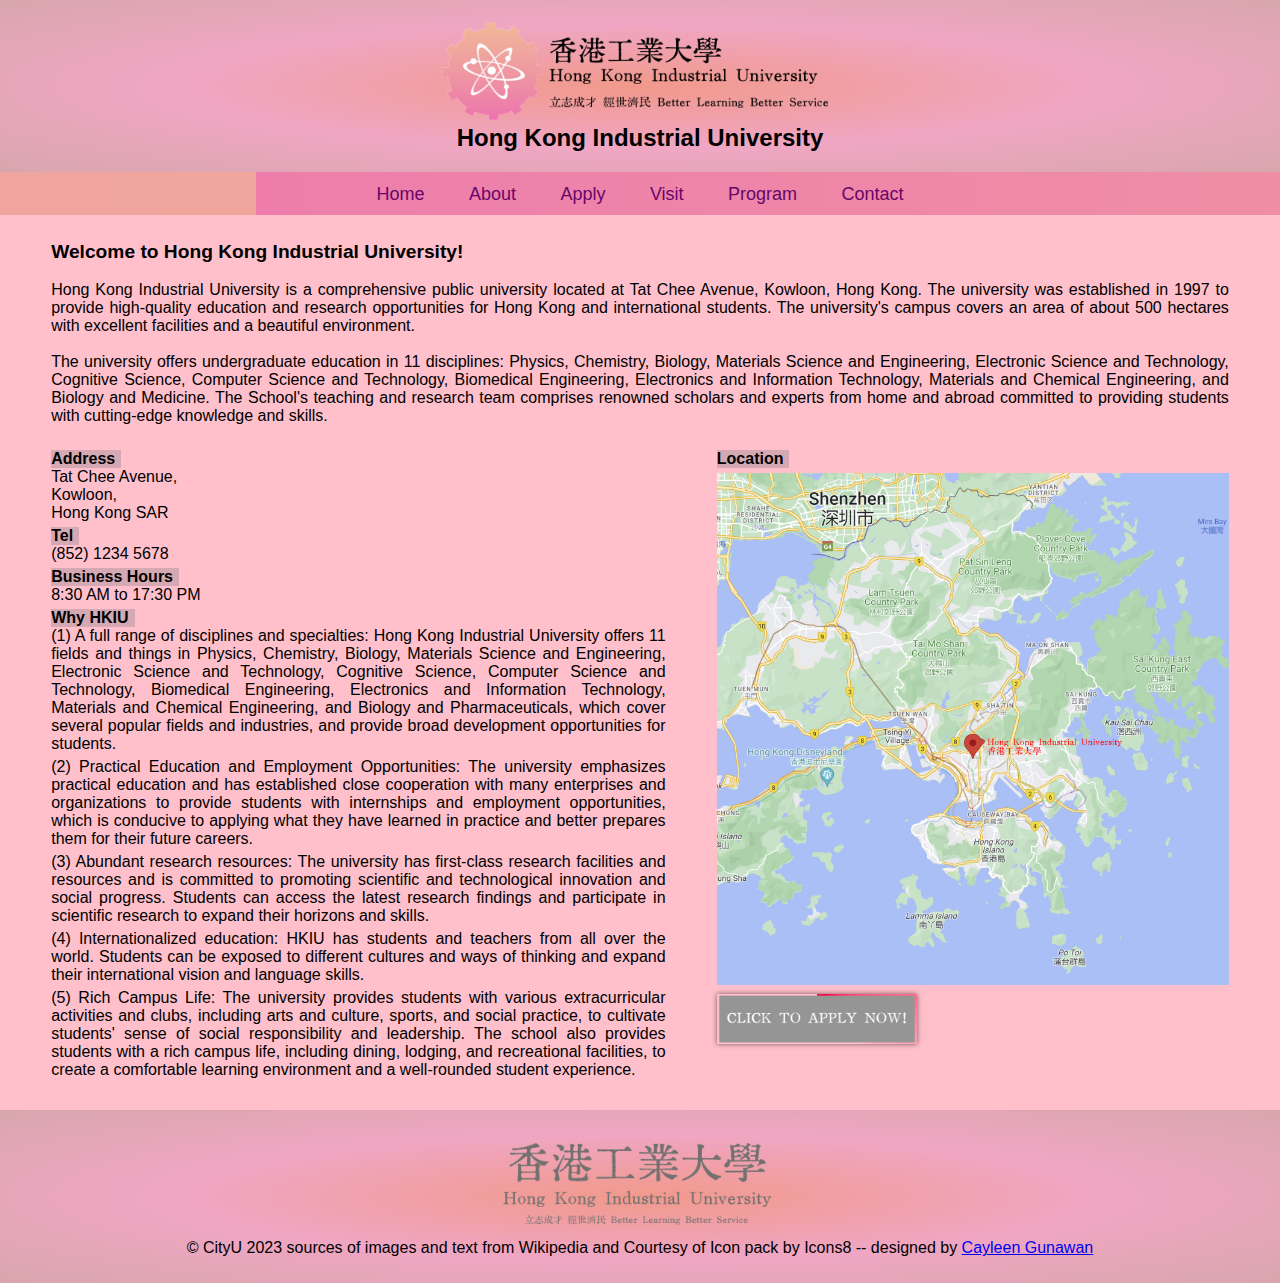
<file: index.html>
<!DOCTYPE html>
<html lang="en">
<head>
    <meta charset="UTF-8">
    <meta name="viewport" content="width=device-width, initial-scale=1.0">
    <meta name="author" content="Cayleen Gunawan">
    <meta name="description" content="Assignment 1 Cayleen">
    <meta name="keyword" content="HKIU, University">
    <title>Home</title>
    <link rel="stylesheet" href="CSS/basic.css">
    <link rel="stylesheet" href="CSS/index.css">
    <link rel="icon" href="image/logo2.png">

</head>
<body>
    <header>
        
        <a href="../index.html"><img src="image/logo.png" alt="HKIU logo"></a>
        <h2>Hong Kong Industrial University</h2>
        
    </header>

    <nav>
        <ul class="navbar">
            <li class="navli"><a class="odd" href="index.html">Home</a></li>
            <li class="navli"><a class ="even" href="html/about.html">About</a></li>
            <li class="navli"><a class="odd" href="html/apply.html">Apply</a></li>
            <li class="navli"><a class ="even" href="html/visit.html">Visit</a></li>
            <li class="navli"><a class="odd" href="html/program.html">Program</a></li>
            <li class="navli"><a class ="even" href="html/contact.html">Contact</a></li>
        </ul>
    </nav>


    <div class="hkiu">
        <p>Welcome to Hong Kong Industrial University!<p>
        <br> 
        <p>Hong Kong Industrial University is a comprehensive public university located at Tat Chee Avenue, Kowloon, Hong Kong. The university was established in 1997 to provide high-quality education and research opportunities for Hong Kong and international students. The university's campus covers an area of about 500 hectares with excellent facilities and a beautiful environment.</p>
        <br>

        <p>The university offers undergraduate education in 11 disciplines: <span>Physics, Chemistry, Biology, Materials Science and Engineering, Electronic Science and Technology, Cognitive Science, Computer Science and Technology, Biomedical Engineering, Electronics and Information Technology, Materials and Chemical Engineering, and Biology and Medicine</span>. The School's teaching and research team comprises renowned scholars and experts from home and abroad committed to providing students with cutting-edge knowledge and skills.</p>
    </div>

    <div class="indexbody">
        <div class="info">
            <dl>
                <dt> Address </dt>
                <dd> Tat Chee Avenue, <br>
                    Kowloon,<br>
                    Hong Kong SAR </dd>

                <dt> Tel</dt>
                <dd> (852) 1234 5678</dd>

                <dt> Business Hours</dt>
                <dd> 8:30 AM to 17:30 PM</dd>

                <dt class="why"> Why HKIU</dt>
                <dd>(1) A full range of disciplines and specialties: Hong Kong Industrial University offers 11 fields and things in Physics, Chemistry, Biology, Materials Science and Engineering, Electronic Science and Technology, Cognitive Science, Computer Science and Technology, Biomedical Engineering, Electronics and Information Technology, Materials and Chemical Engineering, and Biology and Pharmaceuticals, which cover several popular fields and industries, and provide broad development opportunities for students.</dd>
                <dd>(2) Practical Education and Employment Opportunities: The university emphasizes practical education and has established close cooperation with many enterprises and organizations to provide students with internships and employment opportunities, which is conducive to applying what they have learned in practice and better prepares them for their future careers.</dd>
                <dd>(3) Abundant research resources: The university has first-class research facilities and resources and is committed to promoting scientific and technological innovation and social progress. Students can access the latest research findings and participate in scientific research to expand their horizons and skills.</dd>
                <dd>(4) Internationalized education: HKIU has students and teachers from all over the world. Students can be exposed to different cultures and ways of thinking and expand their international vision and language skills.</dd>
                <dd>(5) Rich Campus Life: The university provides students with various extracurricular activities and clubs, including arts and culture, sports, and social practice, to cultivate students' sense of social responsibility and leadership. The school also provides students with a rich campus life, including dining, lodging, and recreational facilities, to create a comfortable learning environment and a well-rounded student experience.
                </dd>
            </dl>
        </div>
        
        
        <div class="mapapply">
            <dl>
            <dt class="dtloc"> Location</dt>
            
            <dd><img class="locs" src="image/location.jpg" alt="location map"></dd>
            
            
                <dd><a href="html/apply.html"> <div class="applybutton"><img class="applyimg" src="image/button.png" alt="apply button" width="200" height="50"></div></a></dd>
            
            </dl>
        </div>

    </div>
        
        
        
        
        
    

    
    <div class="footer">
        <footer>
            <img src="image/footer_logo.png" width="300" height="100" alt="footer logo">
            <p>&copy; CityU 2023 sources of images and text from Wikipedia and Courtesy of Icon pack by
            Icons8 -- designed by <a href="html/design.html">Cayleen Gunawan</a></p>
        </footer>
    </div>
    

</body>
</html>
</file>
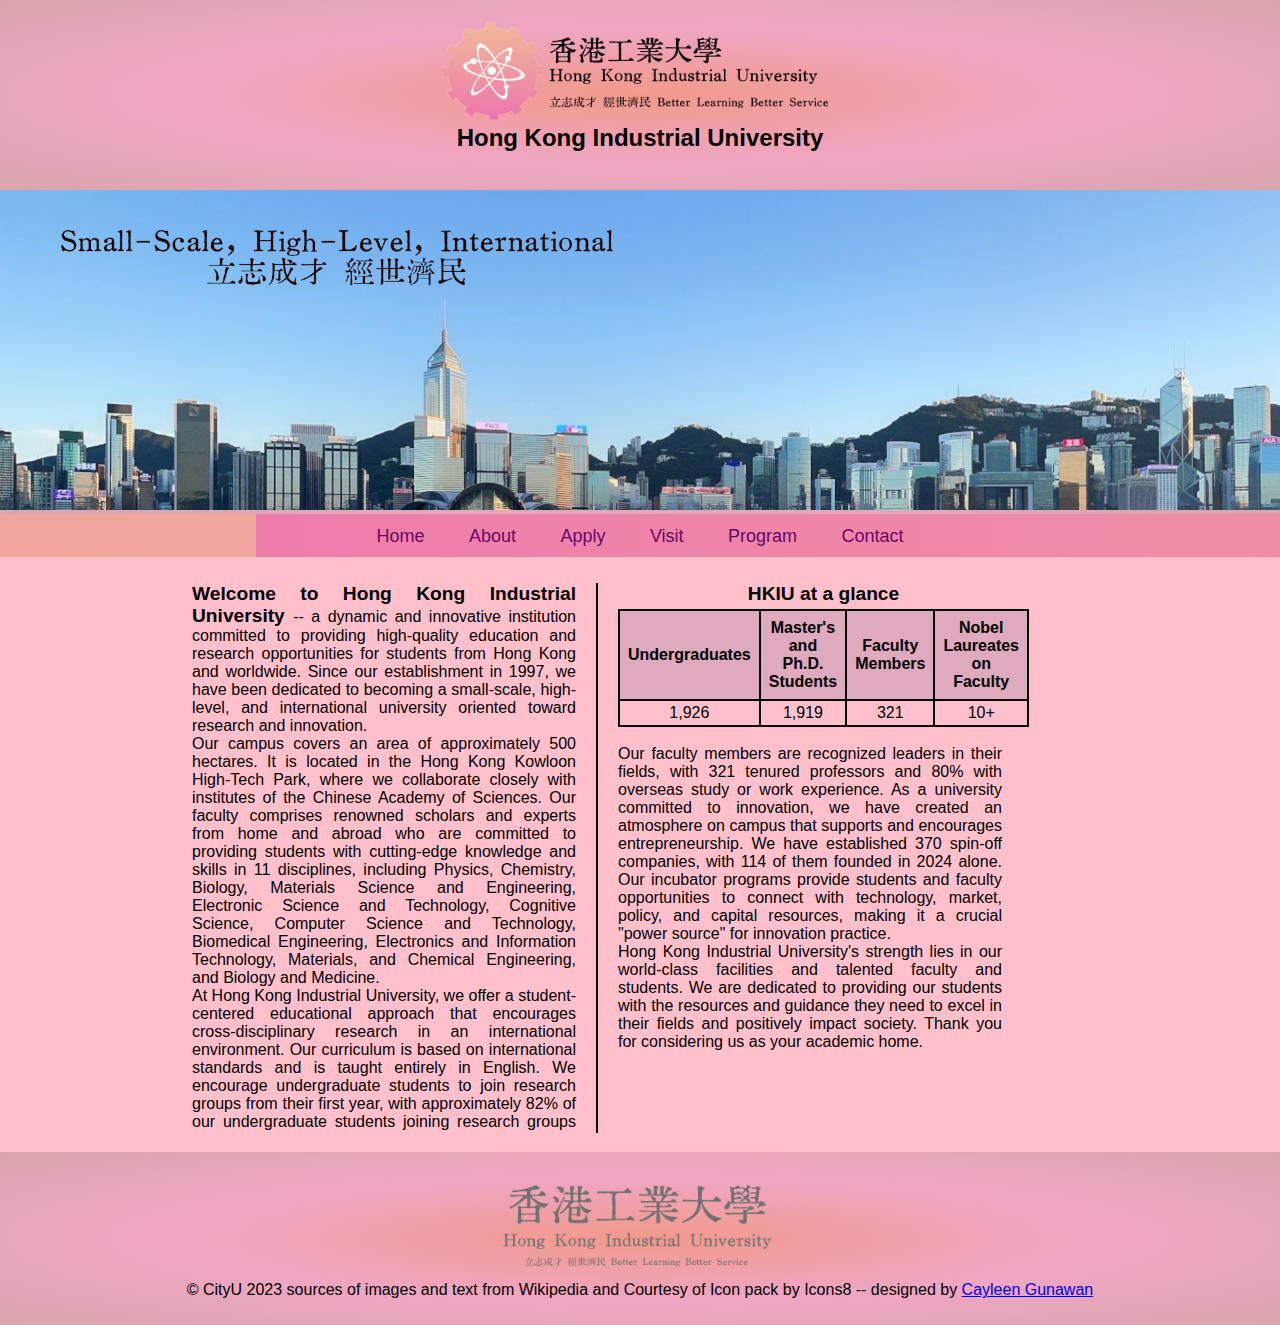
<file: html/about.html>
<!DOCTYPE html>
<html lang="en">
<head>
    <meta charset="UTF-8">
    <meta name="viewport" content="width=device-width, initial-scale=1.0">
    <meta name="author" content="Cayleen Gunawan">
    <meta name="description" content="Assignment 3 Cayleen">
    <meta name="keyword" content="HKIU, University">
    <title> About </title>
    <link rel="stylesheet" href="../CSS/basic.css">
    <link rel="stylesheet" href="../CSS/about.css">
    <link rel="icon" href="../image/logo2.png">
</head>
<body>
    <header>
        <div class="aboutheader">
            <a href="../index.html"><img src="../image/logo.png" width="400" height="100" alt="HKIU logo"></a>
            <h2>Hong Kong Industrial University</h2><br>
        </div>
        <div class="imagehead">
            <img class="tagline" src="../image/about.png" alt="HKID tagline">
        </div>
    </header>


    <nav>
        <ul class="navbar">
            <li class="navli"><a class="odd" href="../index.html">Home</a></li>
            <li class="navli"><a class ="even" href="about.html">About</a></li>
            <li class="navli"><a class="odd" href="apply.html">Apply</a></li>
            <li class="navli"><a class ="even" href="visit.html">Visit</a></li>
            <li class="navli"><a class="odd" href="program.html">Program</a></li>
            <li class="navli"><a class ="even" href="contact.html">Contact</a></li>
        </ul>
    </nav>

    <div class="welcomebox">
        <div class="welcometext">
            <p><span>Welcome to Hong Kong Industrial University </span>-- a dynamic and innovative institution committed to providing high-quality education and research opportunities for students from Hong Kong and worldwide. Since our establishment in 1997, we have been dedicated to becoming a small-scale, high-level, and international university oriented toward research and innovation.</p>

            <p>Our campus covers an area of approximately 500 hectares. It is located in the Hong Kong Kowloon High-Tech Park, where we collaborate closely with institutes of the Chinese Academy of Sciences. Our faculty comprises renowned scholars and experts from home and abroad who are committed to providing students with cutting-edge knowledge and skills in 11 disciplines, including Physics, Chemistry, Biology, Materials Science and Engineering, Electronic Science and Technology, Cognitive Science, Computer Science and Technology, Biomedical Engineering, Electronics and Information Technology, Materials, and Chemical Engineering, and Biology and Medicine.
            </p>

            <p>At Hong Kong Industrial University, we offer a student-centered educational approach that encourages cross-disciplinary research in an international environment. Our curriculum is based on international standards and is taught entirely in English. We encourage undergraduate students to join research groups from their first year, with approximately 82% of our undergraduate students joining research groups by their third year and 100% by their final year. To broaden our students' international perspectives, we provide them various overseas study opportunities, including at world-renowned universities such as Harvard University, Massachusetts Institute of Technology, Tsinghua University, City University of Hong Kong, and Peking University.
            </p>
        </div>
        <div class="welcometext2">
            <div class="table">
                <table>
                    <caption>HKIU at a glance</caption>
                    <thead>
                        <tr>
                            <th>Undergraduates</th>
                            <th>Master's and Ph.D. Students</th>
                            <th>Faculty Members</th>
                            <th>Nobel Laureates on Faculty</th>
                        </tr>
                    </thead>
                    <tbody>
                        <tr>
                            <td>1,926</td>
                            <td>1,919</td>
                            <td>321</td>
                            <td>10+</td>
                        </tr>
                    </tbody>
                </table>
            </div>

            <br>

            <p>Our faculty members are recognized leaders in their fields, with 321 tenured professors and 80% with overseas study or work experience. As a university committed to innovation, we have created an atmosphere on campus that supports and encourages entrepreneurship. We have established 370 spin-off companies, with 114 of them founded in 2024 alone. Our incubator programs provide students and faculty opportunities to connect with technology, market, policy, and capital resources, making it a crucial "power source" for innovation practice.
            </p>

            <p>Hong Kong Industrial University's strength lies in our world-class facilities and talented faculty and students. We are dedicated to providing our students with the resources and guidance they need to excel in their fields and positively impact society. Thank you for considering us as your academic home.
            </p>
            <br>
            
        </div>
    </div>
    <br>

    <footer>
        <img src="../image/footer_logo.png" width="300" height="100" alt="footer logo">
        <p>&copy; CityU 2023 sources of images and text from Wikipedia and Courtesy of Icon pack by
        Icons8 -- designed by <a href="design.html">Cayleen Gunawan</a></p>
    </footer>

</body>
</html>
</file>
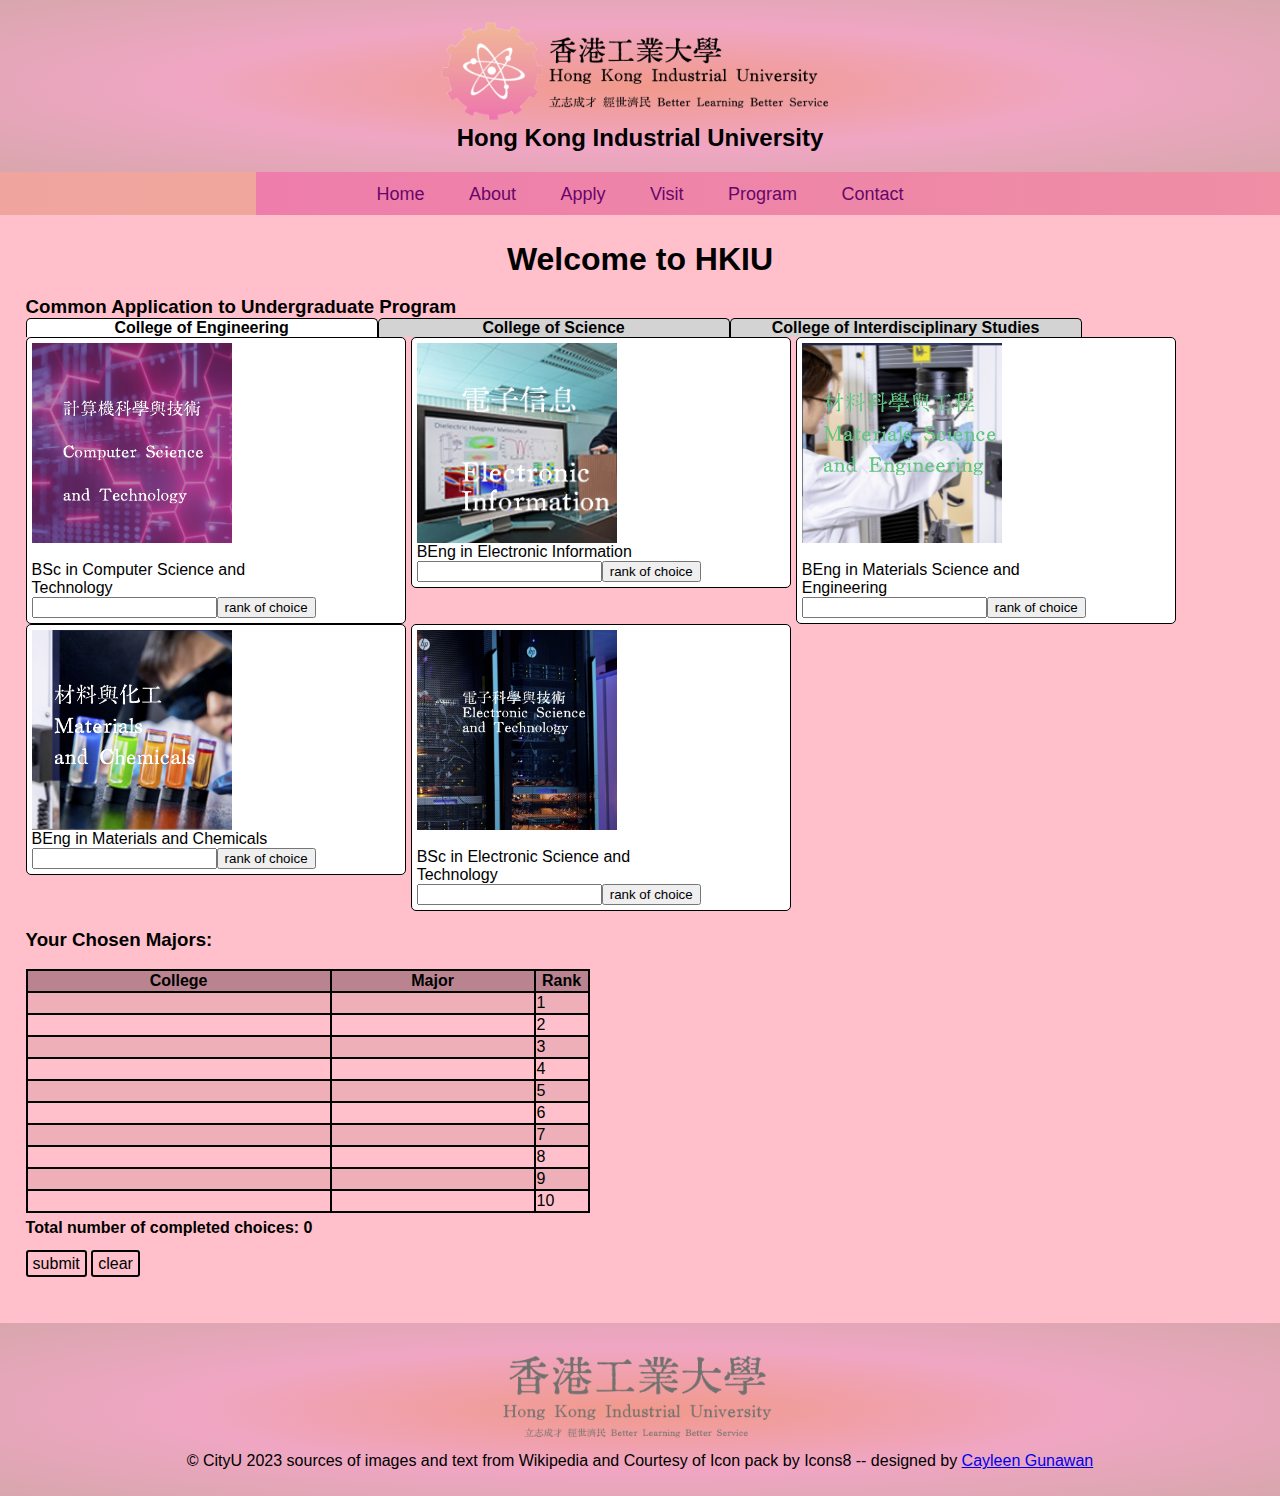
<file: html/apply.html>
<!DOCTYPE html>
<html lang="en">
<head>
    <meta charset="UTF-8">
    <meta name="viewport" content="width=device-width, initial-scale=1.0">
    <meta name="author" content="Cayleen Gunawan">
    <meta name="description" content="Assignment 3 Cayleen">
    <meta name="keyword" content="HKIU, University">
    <title> Apply </title>
    <link rel="stylesheet" href="../CSS/basic.css">
    <link rel="stylesheet" media="screen" href="../CSS/apply.css">
    <link rel="stylesheet" media="print" href="../CSS/printapply.css">
    <link rel="icon" href="../image/logo2.png">
</head>
<body>
    <header>
        <a href="../index.html"><img src="../image/logo.png" width="400" height="100" alt="HKIU logo"></a>
        <h2>Hong Kong Industrial University</h2>
    </header>

    <nav class="print">
        <ul class="navbar print">
            <li class="navli"><a class="odd" href="../index.html">Home</a></li>
            <li class="navli"><a class ="even" href="about.html">About</a></li>
            <li class="navli"><a class="odd" href="apply.html">Apply</a></li>
            <li class="navli"><a class ="even" href="visit.html">Visit</a></li>
            <li class="navli"><a class="odd" href="program.html">Program</a></li>
            <li class="navli"><a class ="even" href="contact.html">Contact</a></li>
        </ul>
    </nav>

    <div class="bodyy">

        <div class="college print">
            <p> Welcome to HKIU</p>
            <br>
            <h3>Common Application to Undergraduate Program</h3>
        </div>

        <div class ="headings">

        <div class="headings print">
            <h4 class="heading" id="heng">College of Engineering</h4>
            <h4 class="heading" id="hsci">College of Science</h4>
            <h4 class="heading" id="hint">College of Interdisciplinary Studies</h4>
            <div class="colleges" id="coleng"> 
                <form method="get" action="#" id="ceng1" class="formceng">
                    <img src="../image/cs.png" width="200" height="200" id = "bcsimg" alt="BSc in Computer Science"><br>
                    <label for="bcsinput">BSc in Computer Science and Technology</label><br>
                    <input type="number" id="bcsinput" name="cs">
                    <button id="bcs">rank of choice</button><br>
                </form>
                <form method="get" action="#" id="ceng2" class="formceng">
                    <img src="../image/ei.png" width="200" height="200" id="beiimg" alt="BEng in Electronic Information"><br>
                    <label for="beiinput">BEng in Electronic Information</label><br>
                    <input type="number" id="beiinput" name="ei">
                    <button id="bei">rank of choice</button><br>
                </form>
                <form method="get" action="#" id="ceng3" class="formceng">
                    <img src="../image/mse.png" width="200" height="200" id = "bmseimg" alt="BEng in Materials Science and Engineering"><br>
                    <label for="bmseinput">BEng in Materials Science and Engineering</label><br>
                    <input type="number" id="bmseinput" name="mse">
                    <button id="bmse">rank of choice</button> <br>
                </form>
                <form method="get" action="#" id="ceng4" class="formceng">
                    <img src="../image/mc.png" width="200" height="200" id = "bmcimg" alt="BEng in Materials and Chemicals"><br>
                    <label for="bmcinput">BEng in Materials and Chemicals</label><br>
                    <input type="number" id="bmcinput" name="mc">
                    <button id="bmc">rank of choice</button> <br>
                </form>
                <form method="get" action="#" id="ceng5" class="formceng">
                    <img src="../image/est.png" width="200" height="200" id = "bestimg" alt="Bsc in Electronic Science and Technology"><br>
                    <label for="bestinput">BSc in Electronic Science and Technology</label><br>
                    <input type="number" id="bestinput" name="est">
                    <button id="best">rank of choice</button> <br>
                </form>
    
            </div>
    
        
            <div class="colleges" id="colsci"> 
                <form method="get" action="#" id="sci1" class="formsci">
                    <img src="../image/phy.png" width="200" height="200" id="bphyimg" alt="Bsc in Physics"><br>
                    <label for="bphyinput">BSc in Physics</label><br>
                    <input type="number" id="bphyinput" name="phy">
                    <button id="bphy">rank of choice</button> <br>
                </form>
                <form method="get" action="#" id="sci2" class="formsci">
                    <img src="../image/chem.png" width="200" height="200" id = "bchemimg" alt="Bsc in Chemistry"><br>
                    <label for="bcheminput">BSc in Chemistry</label><br>
                    <input type="number" id="bcheminput" name="chem">
                    <button id="bchem">rank of choice</button> <br>
                </form>
                <form method="get" action="#" id="sci3" class="formsci">
                    <img src="../image/bio.png" width="200" height="200" id = "bbioimg" alt="Bsc in Biology"><br>
                    <label for="bbioinput">BSc in Biology</label><br>
                    <input type="number" id="bbioinput" name="bio">
                    <button id="bbio">rank of choice</button> <br>
                </form>
            </div>
    
    
            <div class="colleges" id="colinter">
                <form method="get" action="#" id="int1" class="forminter">
                    <img src="../image/cogs.png" width="200" height="200" id =bcogsimg alt="BSc in Cognitive Science"><br>
                    <label for="bcogsinput">BSc in Cognitive Science</label><br>
                    <input type="number" id="bcogsinput" name="cogs">
                    <button id="bcogs">rank of choice</button> <br>
                </form>
            
                <form method="get" action="#" id="int2" class="forminter">
                    <img src="../image/be.png" width="200" height="200" id =bbeimg alt="BEng in Biomedical Engineering"><br>
                    <label for="bbeinput">BEng in Biomedical Engineering</label><br>
                    <input type="number" id="bbeinput" name="be">
                    <button id="bbe">rank of choice</button> <br>
                </form>
    
                <form method="get" action="#" id="int3" class="forminter">
    
                    <img src="../image/bm.png" width="200" height="200" id =bbmimg alt="Bsc in Biology and Medicine"><br>
                    <label for="bbminput">BSc in Biology and Medicine</label><br>
                    <input type="number" id="bbminput" name="bm">
                    <button id="bbm">rank of choice</button> <br>
    
                </form>
            </div>
        </div>


        <div class="chosenmajor">
            <br>
            <h3>Your Chosen Majors:</h3>
            <h4 id="time">‎ </h4>
            
            <table>
                <thead>
                    <tr>
                        <th id="thcol">College</th>
                        <th id="thmaj">Major</th>
                        <th id="thrank">Rank</th>
                    </tr>
                </thead>
                <tbody>
                    <tr>
                        <td class="tdcollege" id="tdc1"></td>
                        <td class="tdmajor"></td>
                        <td class="tdrank">1</td>
                    </tr>

                    <tr>
                        <td class="tdcollege" id="tdc2"></td>
                        <td class="tdmajor"></td>
                        <td class="tdrank">2</td>
                    </tr>

                    <tr>
                        <td class="tdcollege" id="tdc3"></td>
                        <td class="tdmajor"></td>
                        <td class="tdrank">3</td>
                    </tr>

                    <tr>
                        <td class="tdcollege" id="tdc4"></td>
                        <td class="tdmajor"></td>
                        <td class="tdrank">4</td>
                    </tr>

                    <tr>
                        <td class="tdcollege" id="tdc5"></td>
                        <td class="tdmajor"></td>
                        <td class="tdrank">5</td>
                    </tr>

                    <tr>
                        <td class="tdcollege" id="tdc6"></td>
                        <td class="tdmajor"></td>
                        <td class="tdrank">6</td>
                    </tr>

                    <tr>
                        <td class="tdcollege" id="tdc7"></td>
                        <td class="tdmajor"></td>
                        <td class="tdrank">7</td>
                    </tr>

                    <tr>
                        <td class="tdcollege" id="tdc8"></td>
                        <td class="tdmajor"></td>
                        <td class="tdrank">8</td>
                    </tr>

                    <tr>
                        <td class="tdcollege" id="tdc9"></td>
                        <td class="tdmajor"></td>
                        <td class="tdrank">9</td>
                    </tr>

                    <tr>
                        <td class="tdcollege" id="tdc10"></td>
                        <td class="tdmajor"></td>
                        <td class="tdrank">10</td>
                    </tr>
                </tbody>
                

            </table>
            <h4 id="end">Total number of completed choices: 0</h4>
            <br>

        </div>

        <div class="submitclear">
            <a id = "submita" href="#">submit</a>
            <a id = "cleara" href="#" onclick="cleartable()">clear</a>
        </div>
    </div>
    <p id="alertsubmit"></p>
    </div>
    
    <!-- <input type="submit" id="OK" name= "OK" value="submit">
    <input type="reset" id="clear" name="clear" value="clear"> -->

    <footer>
        <img src="../image/footer_logo.png" width="300" height="100" alt="footer logo">
        <p>&copy; CityU 2023 sources of images and text from Wikipedia and Courtesy of Icon pack by
        Icons8 -- designed by <a href="design.html">Cayleen Gunawan</a></p>
    </footer>
    <script src="../JS/apply.js"></script>
</body>
</html>
</file>
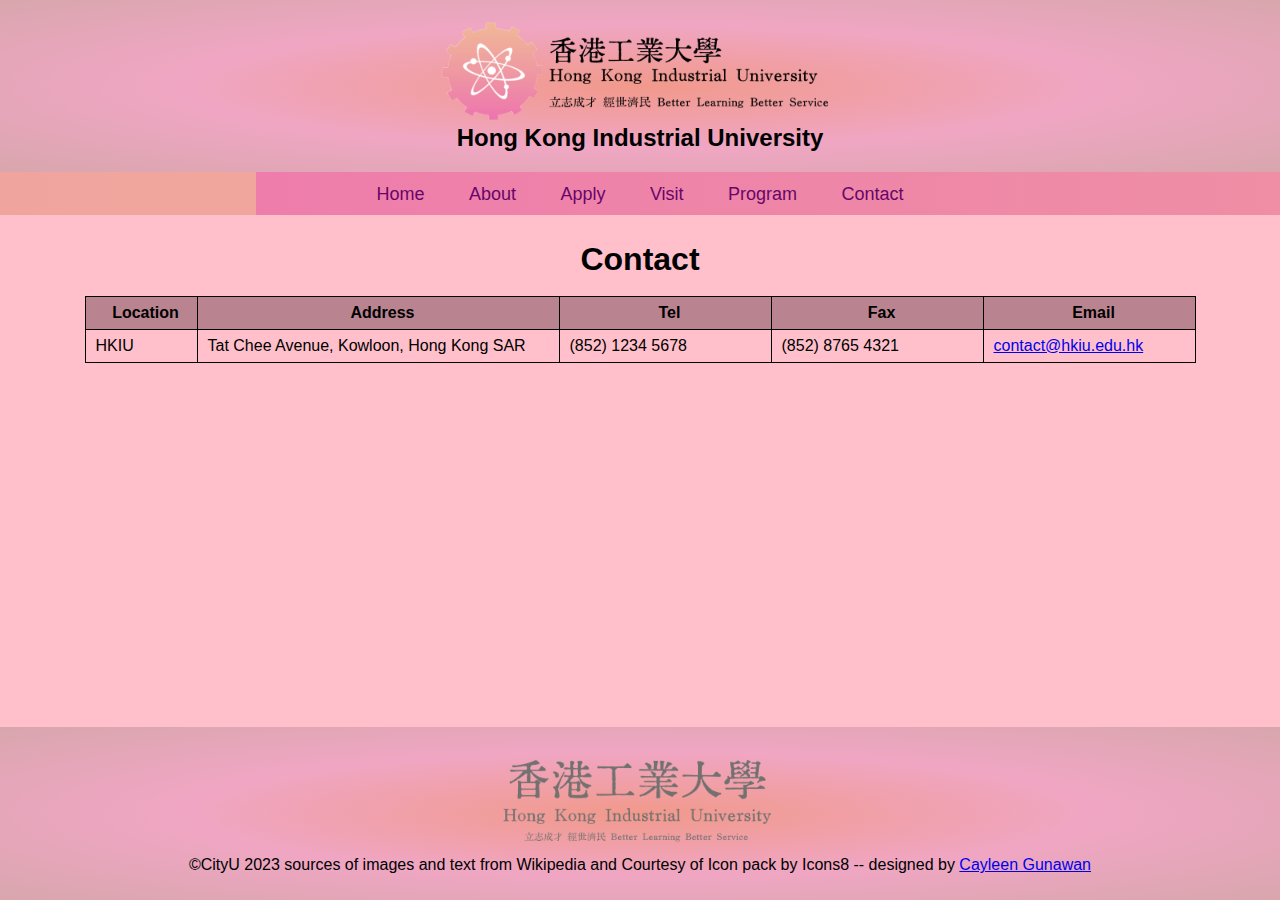
<file: html/contact.html>
<!DOCTYPE html>
<html lang="en">
<head>
    <meta charset="UTF-8">
    <meta name="viewport" content="width=device-width, initial-scale=1.0">
    <meta name="author" content="Cayleen Gunawan">
    <meta name="description" content="Assignment 1 Cayleen">
    <meta name="keyword" content="HKIU, University">
    <title> Contact </title>
    <link rel="stylesheet" href="../CSS/basic.css">
    <link rel="stylesheet" media="screen" href="../CSS/contact.css">
    <link rel="icon" href="../image/logo2.png">
</head>
<body>
    <header>
        <a href="../index.html"><img src="../image/logo.png" width="400" height="100" alt="HKIU logo"></a>
        <h2>Hong Kong Industrial University</h2>
    </header>

    <nav>
        <ul class="navbar">
            <li class="navli"><a class="odd" href="../index.html">Home</a></li>
            <li class="navli"><a class ="even" href="about.html">About</a></li>
            <li class="navli"><a class="odd" href="apply.html">Apply</a></li>
            <li class="navli"><a class ="even" href="visit.html">Visit</a></li>
            <li class="navli"><a class="odd" href="program.html">Program</a></li>
            <li class="navli"><a class ="even" href="contact.html">Contact</a></li>
        </ul>
    </nav>

    <div class="bodyy">

        <h3>Contact</h3>
        <br>

        <div class="contact">
            <table>
                <thead>
                    <tr>
                        <th id="loc">Location</th>
                        <th id="adr">Address</th>
                        <th>Tel</th>
                        <th>Fax</th>
                        <th>Email</th>
                    </tr>
                </thead>
                <tbody>
                    <tr>
                        <td>HKIU</td>
                        <td>Tat Chee Avenue, Kowloon, Hong Kong SAR</td>
                        <td>(852) 1234 5678</td>
                        <td>(852) 8765 4321</td>
                        <td><a href="mailto:contact@hkiu.edu.hk">contact@hkiu.edu.hk</a> </td>
                    </tr>
                </tbody>
            </table>
        </div>
    </div>

    <footer>
        <img src="../image/footer_logo.png" width="300" height="100" alt="footer logo">
        <p>&copy;CityU 2023 sources of images and text from Wikipedia and Courtesy of Icon pack by
        Icons8 -- designed by <a href="design.html">Cayleen Gunawan</a></p>
    </footer>
</body>
</html>
</file>
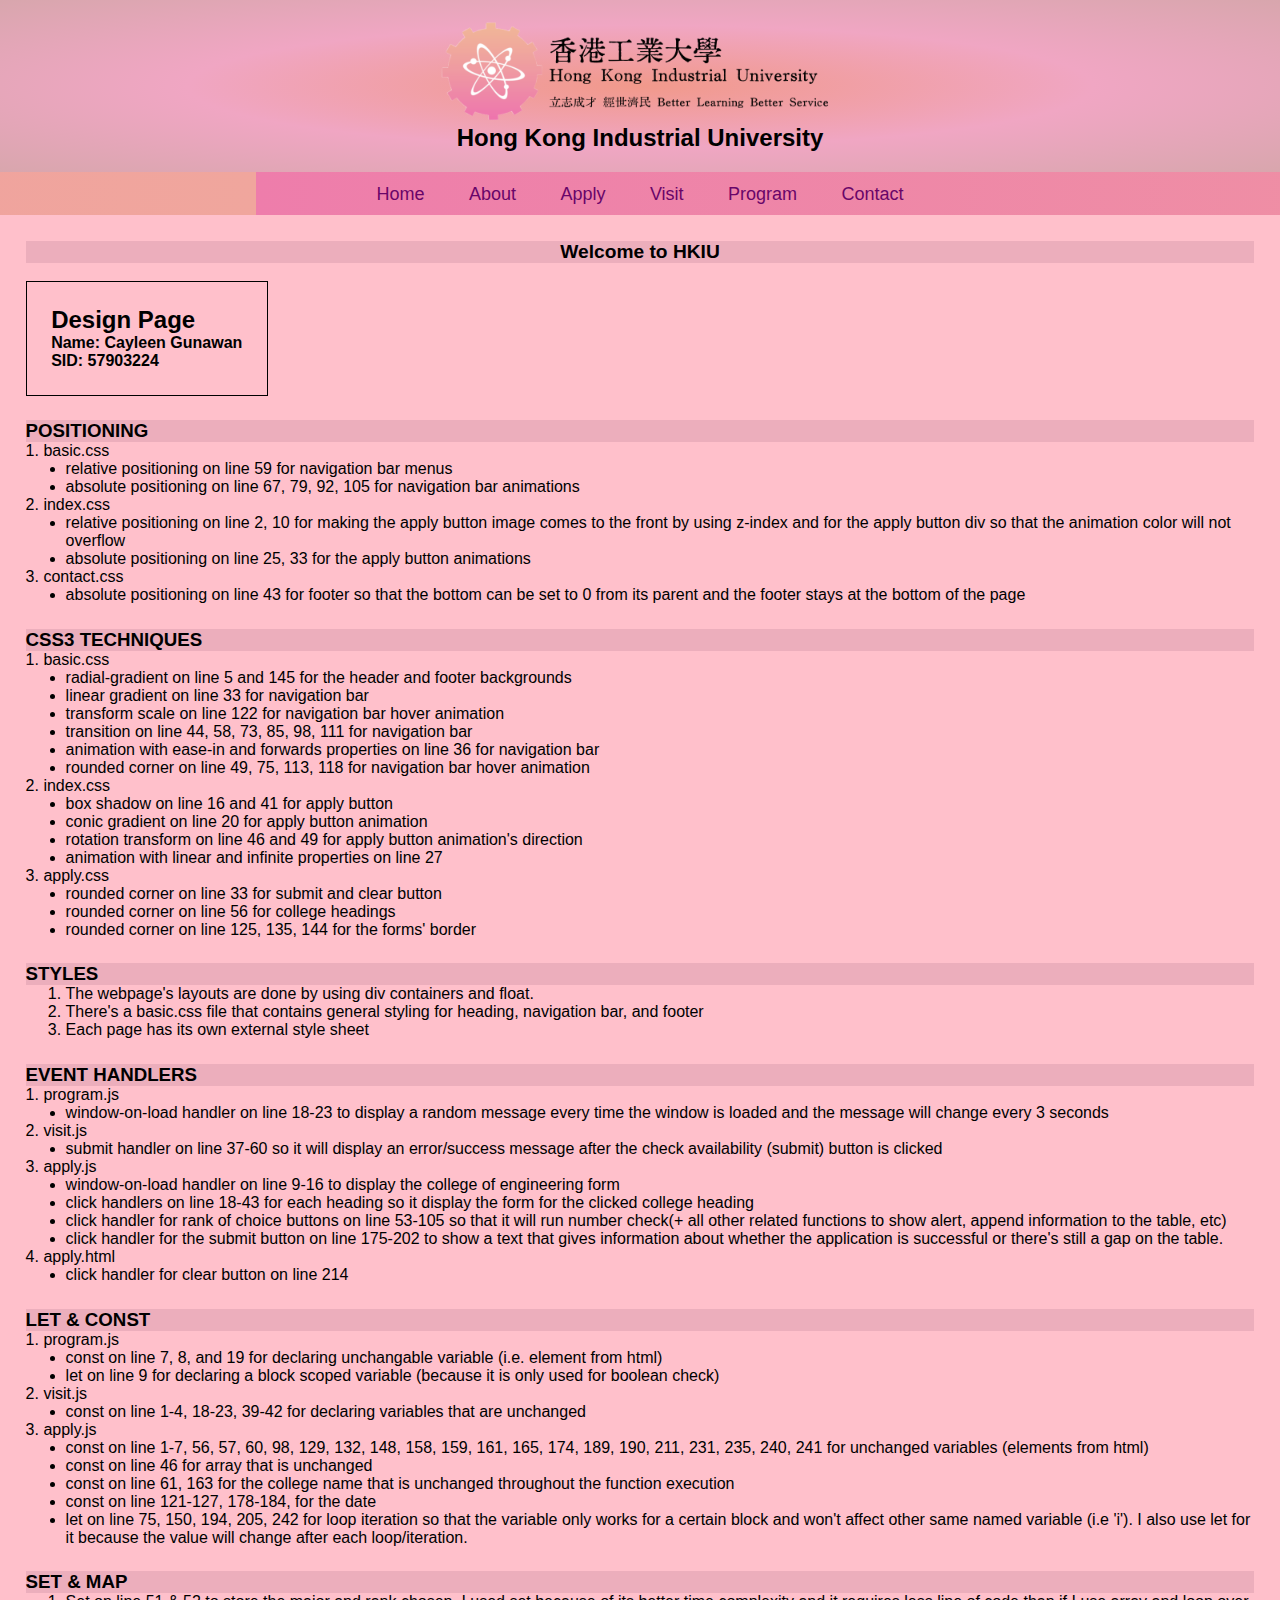
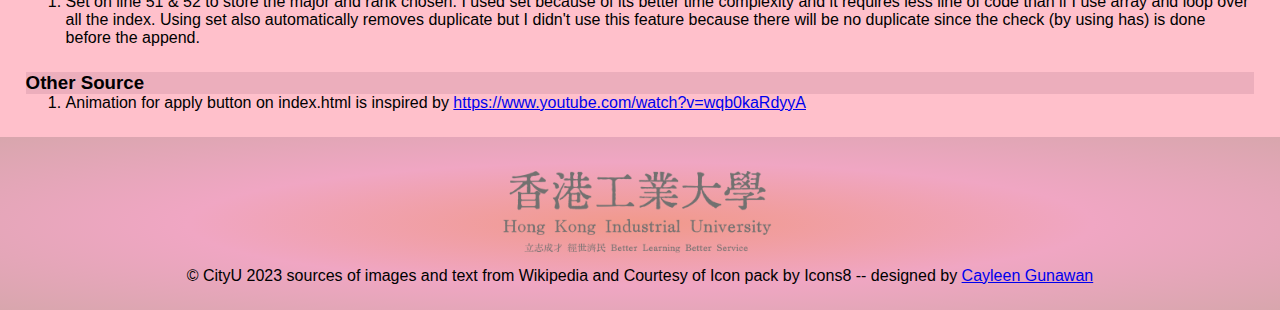
<file: html/design.html>
<!DOCTYPE html>
<html lang="en">
<head>
    <meta charset="UTF-8">
    <meta name="viewport" content="width=device-width, initial-scale=1.0">
    <meta name="author" content="Cayleen Gunawan">
    <meta name="description" content="Assignment 3 Cayleen">
    <meta name="keyword" content="HKIU, University">
    <title> Design </title>
    <link rel="stylesheet" href="../CSS/basic.css">
    <link rel="stylesheet" href="../CSS/design.css">
    <link rel="icon" href="../image/logo2.png">
</head>
<body>
    <header>
        <a href="../index.html"><img src="../image/logo.png" width="400" height="100" alt="HKIU logo"></a>
        <h2>Hong Kong Industrial University</h2>
    </header>

    <nav>
        <ul class="navbar">
            <li class="navli"><a class="odd" href="../index.html">Home</a></li>
            <li class="navli"><a class ="even" href="about.html">About</a></li>
            <li class="navli"><a class="odd" href="apply.html">Apply</a></li>
            <li class="navli"><a class ="even" href="visit.html">Visit</a></li>
            <li class="navli"><a class="odd" href="program.html">Program</a></li>
            <li class="navli"><a class ="even" href="contact.html">Contact</a></li>
        </ul>
    </nav>

    <div class="bodyy">
        <p class="welcome"> Welcome to HKIU</p>
        <br>
        <div class="information">

            
            <h2>Design Page</h2>
            <h4>Name: Cayleen Gunawan</h4>
            <h4>SID: 57903224</h4>

        </div>

        <div class="explanation">
            <div class="position">
                <h3> POSITIONING </h3>
                <p>1. basic.css</p>
                    <ul>
                        <li>relative positioning on line 59 for navigation bar menus</li>
                        <li>absolute positioning on line 67, 79, 92, 105 for navigation bar animations </li>
                    </ul>
                <p>2. index.css</p>
                    <ul>
                        <li>relative positioning on line 2, 10 for making the apply button image comes to the front by using z-index and for the apply button div so that the animation color will not overflow</li>
                        <li>absolute positioning on line 25, 33 for the apply button animations</li>
                    </ul>
                <p>3. contact.css</p>
                    <ul>
                        <li>absolute positioning on line 43 for footer so that the bottom can be set to 0 from its parent and the footer stays at the bottom of the page </li>
                    </ul>
            </div>
            <div class="css3">
                <h3>CSS3 TECHNIQUES</h3>
                    <p>1. basic.css</p>
                    <ul>
                        <li>radial-gradient on line 5 and 145 for the header and footer backgrounds</li>
                        <li>linear gradient on line 33 for navigation bar</li>
                        <li>transform scale on line 122 for navigation bar hover animation</li>
                        <li>transition on line 44, 58, 73, 85, 98, 111 for navigation bar</li>
                        <li>animation with ease-in and forwards properties on line 36 for navigation bar</li>
                        <li>rounded corner on line 49, 75, 113, 118 for navigation bar hover animation </li>
                    </ul>
                    <p>2. index.css</p>
                    <ul>
                        <li>box shadow on line 16 and 41 for apply button</li>
                        <li>conic gradient on line 20 for apply button animation</li>
                        <li>rotation transform on line 46 and 49 for apply button animation's direction</li>
                        <li>animation with linear and infinite properties on line 27</li>
                    </ul>
                    <p>3. apply.css</p>
                    <ul>
                        <li>rounded corner on line 33 for submit and clear button</li>
                        <li>rounded corner on line 56 for college headings</li>
                        <li>rounded corner on line 125, 135, 144 for the forms' border</li>
                    </ul>
                
            </div>
            <div class="styles">
                <h3>STYLES</h3>
                <ol>
                    <li>The webpage's layouts are done by using div containers and float.</li>
                    <li>There's a basic.css file that contains general styling for heading, navigation bar, and footer</li>
                    <li>Each page has its own external style sheet</li>
                </ol>
            </div>
            <div class="event">
                <h3>EVENT HANDLERS</h3>
                <p>1. program.js</p>
                <ul>
                    <li>window-on-load handler on line 18-23 to display a random message every time the window is loaded and the message will change every 3 seconds</li>
                </ul>
                <p>2. visit.js</p>
                <ul>
                    <li>submit handler on line 37-60 so it will display an error/success message after the check availability (submit) button is clicked</li>
                </ul>
                <p>3. apply.js</p>
                <ul>
                    <li>window-on-load handler on line 9-16 to display the college of engineering form</li>
                    <li>click handlers on line 18-43 for each heading so it display the form for the clicked college heading</li>
                    <li>click handler for rank of choice buttons on line 53-105 so that it will run number check(+ all other related functions to show alert, append information to the table, etc) </li>
                    <li>click handler for the submit button on line 175-202 to show a text that gives information about whether the application is successful or there's still a gap on the table.</li>
                </ul>
                <p>4. apply.html</p>
                <ul>
                    <li>click handler for clear button on line 214</li>
                </ul>
            </div>
            <div class="letconst">
                <h3>LET & CONST</h3>
                <p>1. program.js</p>
                <ul>
                    <li>const on line 7, 8, and 19 for declaring unchangable variable (i.e. element from html)</li>
                    <li>let on line 9 for declaring a block scoped variable (because it is only used for boolean check)</li>
                </ul>
                <p>2. visit.js</p>
                <ul>
                    <li>const on line 1-4, 18-23, 39-42 for declaring variables that are unchanged</li>
                </ul>
                <p>3. apply.js</p>
                <ul>
                    <li>const on line 1-7, 56, 57, 60, 98, 129, 132, 148, 158, 159, 161, 165, 174, 189, 190, 211, 231, 235, 240, 241 for unchanged variables (elements from html)</li>
                    <li>const on line 46 for array that is unchanged</li>
                    <li>const on line 61, 163 for the college name that is unchanged throughout the function execution</li>
                    <li>const on line 121-127, 178-184, for the date</li>
                    <li>let on line 75, 150, 194, 205, 242 for loop iteration so that the variable only works for a certain block and won't affect other same named variable (i.e 'i'). I also use let for it because the value will change after each loop/iteration.
                    </li>
                </ul>
            </div>
            <div class="setmap">
                <h3>SET & MAP</h3>
                <ol>
                    <li>Set on line 51 & 52 to store the major and rank chosen. I used set because of its better time complexity and it requires less line of code than if I use array and loop over all the index. Using set also automatically removes duplicate but I didn't use this feature because there will be no duplicate since the check (by using has) is done before the append.</li>
                </ol>
            </div>
            <div class="source">
                <h3>Other Source</h3>
                <ol>
                    <li>Animation for apply button on index.html is inspired by <a href="https://www.youtube.com/watch?v=wqb0kaRdyyA">https://www.youtube.com/watch?v=wqb0kaRdyyA</a></li>
                </ol>
            </div>

        </div>

    </div>
    
    <footer>
        <img src="../image/footer_logo.png" width="300" height="100" alt="footer logo">
        <p>&copy; CityU 2023 sources of images and text from Wikipedia and Courtesy of Icon pack by
        Icons8 -- designed by <a href="design.html">Cayleen Gunawan</a></p>
    </footer>

</body>
</html>
</file>
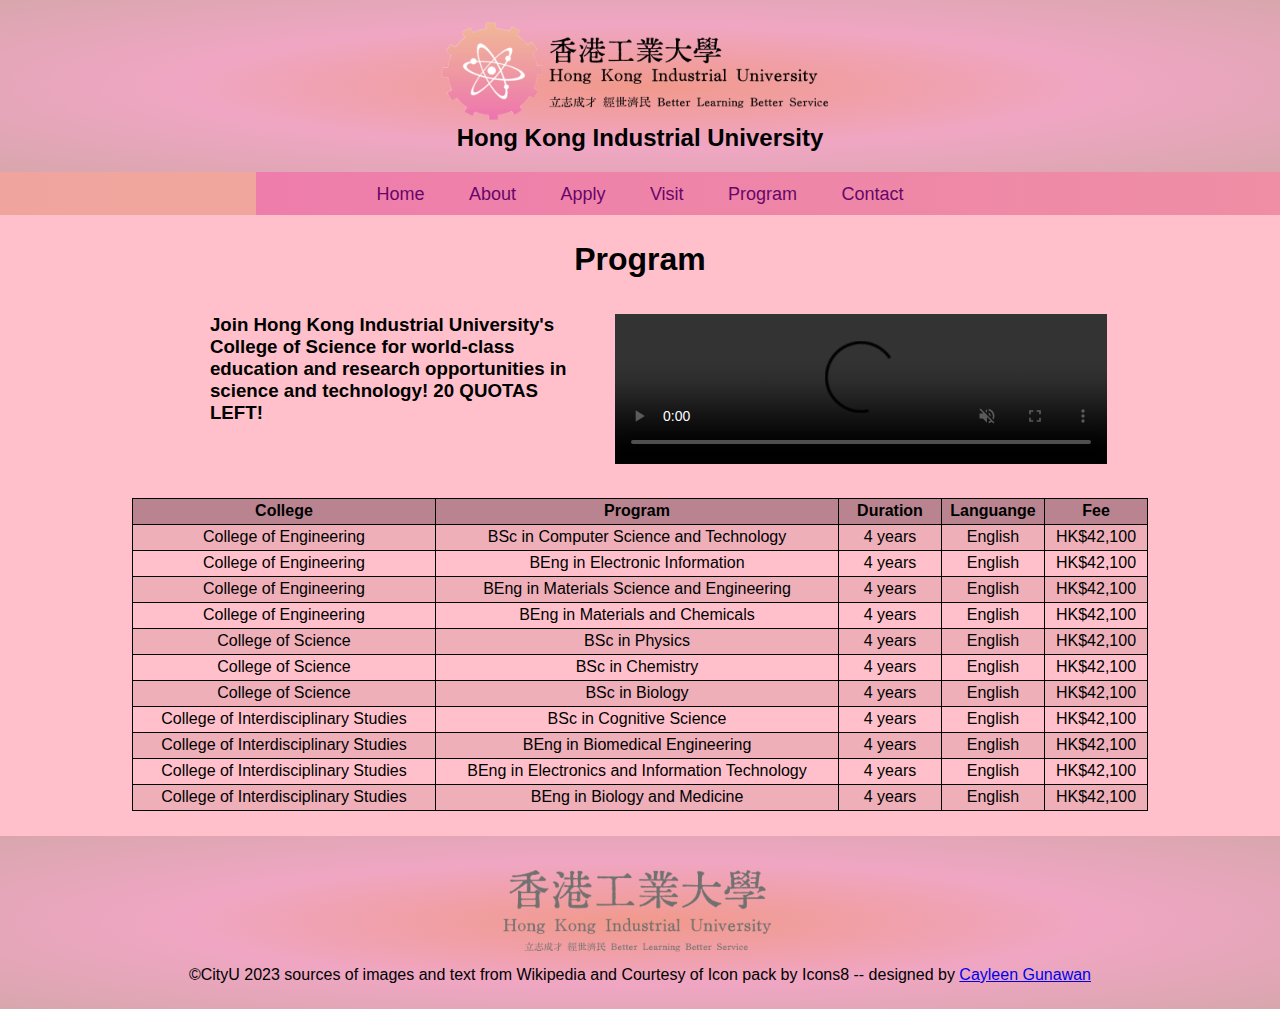
<file: html/program.html>
<!DOCTYPE html>
<html lang="en">
<head>
    <meta charset="UTF-8">
    <meta name="viewport" content="width=device-width, initial-scale=1.0">
    <meta name="author" content="Cayleen Gunawan">
    <meta name=" description" content="Assignment 3 Cayleen">
    <meta name="keyword" content="HKIU, University">
    <title> Program </title>
    <link rel="stylesheet" href="../CSS/basic.css">
    <link rel="stylesheet" media="screen" href="../CSS/program.css">
    <link rel="icon" href="../image/logo2.png">
    
</head>
<body>
    <header>
        <a href="../index.html"><img src="../image/logo.png" width="400" height="100" alt="HKIU logo"></a>
        <h2>Hong Kong Industrial University</h2>
    </header>

    <nav>
        <ul class="navbar">
            <li class="navli"><a class="odd" href="../index.html">Home</a></li>
            <li class="navli"><a class ="even" href="about.html">About</a></li>
            <li class="navli"><a class="odd" href="apply.html">Apply</a></li>
            <li class="navli"><a class ="even" href="visit.html">Visit</a></li>
            <li class="navli"><a class="odd" href="program.html">Program</a></li>
            <li class="navli"><a class ="even" href="contact.html">Contact</a></li>
        </ul>
    </nav>
    
    <div class="bodyy">
        <div class="programheader">
            <p>Program</p>
            <div class="program1">
                <br><br>
                <div class="headers">
                    <h3 id="infoblock">Join Hong Kong Industrial University's College of Science for world-class education and research opportunities in science and technology! 20 QUOTAS LEFT!
                    </h3>
                </div>
                <div class="videos">
                    <video autoplay controls muted id="vidd">
                        <source id="vidsrc" src="https://personal.cs.cityu.edu.hk/~cs2204/2023/video/video1.mp4" type="Video/mp4">
                    </video>
                </div>
                <script>
                    var videoElement = document.getElementById("vidd");
                    var videoSrc = document.getElementById("vidsrc");
                    let currentVideoIndex = 0;
                    function switchVideoSource() {
                        currentVideoIndex++;
                        if (currentVideoIndex % 2 == 0) {
                            videoElement.innerHTML =
                                '<source src="https://personal.cs.cityu.edu.hk/~cs2204/2023/video/video1.mp4" type="video/mp4">' +
                                '<source src="https://personal.cs.cityu.edu.hk/~cs2204/2023/video/video1.mkv" type="video/mkv">';
                        } else {
                            videoElement.innerHTML =
                                '<source src="https://personal.cs.cityu.edu.hk/~cs2204/2023/video/video2.mp4" type="video/mp4">' +
                                '<source src="https://personal.cs.cityu.edu.hk/~cs2204/2023/video/video2.mkv" type="video/mkv">';
                        }
                        videoElement.load();
                        videoElement.play();
                    }
    
                    // Add an event listener to change the video source when the current video ends
                    videoElement.addEventListener("ended", switchVideoSource, false);
                </script>
                                       

            </div>
            

            
            <!-- <div class="program2">
                <div class="headers">
                    <br>
                    <h3>Join the future of engineering with Hong Kong Industrial University's College of Engineering, offering innovative programs and world-class faculty to prepare you for success in the field! 40 QUOTAS LEFT!
                    </h3>
                </div>
                <div class="videos">
                    <br>
                <video controls="controls" autoplay muted loop>
                    <source src="https://personal.cs.cityu.edu.hk/~cs2204/2023/video/video2.mp4" type="video/mp4">
                    <source src="https://personal.cs.cityu.edu.hk/~cs2204/2023/video/video2.mkv" type="video/mkv">
                </video>
                <br><br>
                </div>
            </div> -->
            
        </div>

        

        <div class="programTable">
            
            <table>
                <thead>
                    <tr>
                        <th id="collegetable">College</th>
                        <th id="programstable">Program</th>
                        <th class="dulafe">Duration</th>
                        <th class="dulafe">Languange</th>
                        <th class="dulafe">Fee</th>
                    </tr>
                </thead>

                <tbody>
                    <tr>
                        <td>College of Engineering</td>
                        <td>BSc in Computer Science and Technology</td>
                        <td>4 years	</td>
                        <td>English</td>
                        <td>HK$42,100</td>
                    </tr>
                    <tr>
                        <td>College of Engineering</td>
                        <td>BEng in Electronic Information</td>
                        <td>4 years	</td>
                        <td>English</td>
                        <td>HK$42,100</td>
                    </tr>
                    <tr>
                        <td>College of Engineering</td>
                        <td>BEng in Materials Science and Engineering</td>
                        <td>4 years	</td>
                        <td>English</td>
                        <td>HK$42,100</td>
                    </tr>
                    <tr>
                        <td>College of Engineering</td>
                        <td>BEng in Materials and Chemicals</td>
                        <td>4 years	</td>
                        <td>English</td>
                        <td>HK$42,100</td>
                    </tr>
                    <tr>
                        <td>College of Science</td>
                        <td>BSc in Physics</td>
                        <td>4 years	</td>
                        <td>English</td>
                        <td>HK$42,100</td>
                    </tr>
                    <tr>
                        <td>College of Science</td>
                        <td>BSc in Chemistry</td>
                        <td>4 years	</td>
                        <td>English</td>
                        <td>HK$42,100</td>
                    </tr>
                    <tr>
                        <td>College of Science</td>
                        <td>BSc in Biology</td>
                        <td>4 years	</td>
                        <td>English</td>
                        <td>HK$42,100</td>
                    </tr>
                    <tr>
                        <td>College of Interdisciplinary Studies</td>
                        <td>BSc in Cognitive Science</td>
                        <td>4 years	</td>
                        <td>English</td>
                        <td>HK$42,100</td>
                    </tr>
                    <tr>
                        <td>College of Interdisciplinary Studies</td>
                        <td>BEng in Biomedical Engineering</td>
                        <td>4 years	</td>
                        <td>English</td>
                        <td>HK$42,100</td>
                    </tr>
                    <tr>
                        <td>College of Interdisciplinary Studies</td>
                        <td>BEng in Electronics and Information Technology</td>
                        <td>4 years	</td>
                        <td>English</td>
                        <td>HK$42,100</td>
                    </tr>
                    <tr>
                        <td>College of Interdisciplinary Studies</td>
                        <td>BEng in Biology and Medicine</td>
                        <td>4 years	</td>
                        <td>English</td>
                        <td>HK$42,100</td>
                    </tr>
                </tbody>

            </table>
        </div>
    </div>

    <footer>
        <img src="../image/footer_logo.png" width="300" height="100" alt="footer logo">
        <p>&copy;CityU 2023 sources of images and text from Wikipedia and Courtesy of Icon pack by
        Icons8 -- designed by <a href="design.html">Cayleen Gunawan</a></p>
    </footer>
    <script src="../JS/program.js"></script>
</body>
</html>
</file>
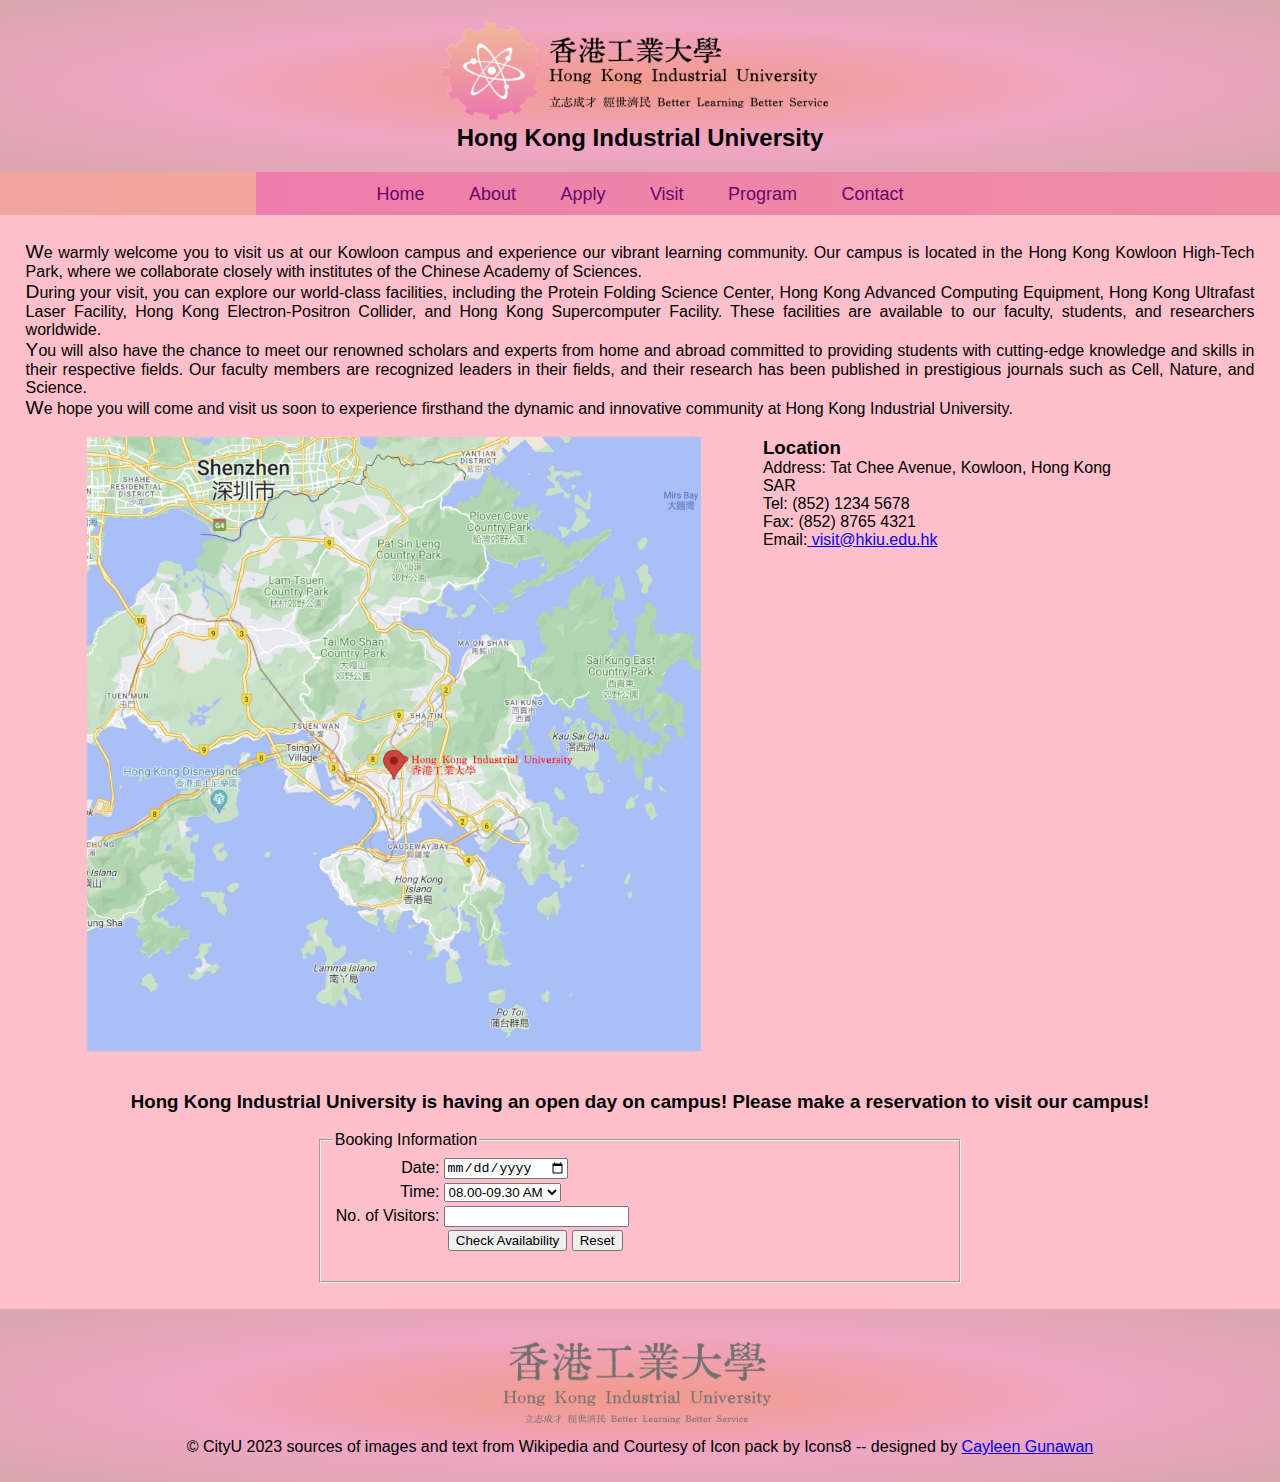
<file: html/visit.html>
<!DOCTYPE html>
<html lang="en">
<head>
    <meta charset="UTF-8">
    <meta name="viewport" content="width=device-width, initial-scale=1.0">
    <meta name="author" content="Cayleen Gunawan">
    <meta name=" description" content="Assignment 3 Cayleen">
    <meta name="keyword" content="HKIU, University">
    <title> Visit </title>
    <link rel="stylesheet" href="../CSS/basic.css">
    <link rel="stylesheet" media="screen" href="../CSS/visit.css">
    <link rel="icon" href="../image/logo2.png">
    
</head>
<body>
    <header>
        <a href="../index.html"><img src="../image/logo.png" width="400" height="100" alt="HKIU logo"></a>
        <h2>Hong Kong Industrial University</h2>
    </header>

    <nav>
        <ul class="navbar">
            <li class="navli"><a class="odd" href="../index.html">Home</a></li>
            <li class="navli"><a class ="even" href="about.html">About</a></li>
            <li class="navli"><a class="odd" href="apply.html">Apply</a></li>
            <li class="navli"><a class ="even" href="visit.html">Visit</a></li>
            <li class="navli"><a class="odd" href="program.html">Program</a></li>
            <li class="navli"><a class ="even" href="contact.html">Contact</a></li>
        </ul>
    </nav>

    <div class="bodyy">

        <div class="visit">

            <p>We warmly welcome you to visit us at our Kowloon campus and experience our vibrant learning community. Our campus is located in the Hong Kong Kowloon High-Tech Park, where we collaborate closely with institutes of the Chinese Academy of Sciences.
            </p>
            <p>During your visit, you can explore our world-class facilities, including the Protein Folding Science Center, Hong Kong Advanced Computing Equipment, Hong Kong Ultrafast Laser Facility, Hong Kong Electron-Positron Collider, and Hong Kong Supercomputer Facility. These facilities are available to our faculty, students, and researchers worldwide.
            </p>
            <p>You will also have the chance to meet our renowned scholars and experts from home and abroad committed to providing students with cutting-edge knowledge and skills in their respective fields. Our faculty members are recognized leaders in their fields, and their research has been published in prestigious journals such as Cell, Nature, and Science.
            </p>
            <p>We hope you will come and visit us soon to experience firsthand the dynamic and innovative community at Hong Kong Industrial University.
            </p>

        </div>

<br>

        <div class="locandcont">
            <div class="location">
                <img src="../image/location.jpg" alt="location">
            </div>

            <div class="contact">
                <h3>Location</h3>
                    <p>Address: Tat Chee Avenue, Kowloon, Hong Kong SAR</p>
                    
                    <p>Tel: (852) 1234 5678</p>
                    
                    <p>Fax: (852) 8765 4321</p>
                    
                    <p>Email:<a href="mailto:visit@hkiu.edu.hk"> visit@hkiu.edu.hk</a></p>
            </div>
        </div>

            <div class="openday">
                <br><br>
                <h3>Hong Kong Industrial University is having an open day on campus! Please make a reservation to visit our campus!</h3>
                <br>
                <form method="get" action="#" id="visitform">
                    <fieldset>
                        <legend>Booking Information</legend>
                        <table>
                            <tr>
                            <td class="alignn"><label for="date">Date:</label></td>
                            <td><input type="date" id="date" name="date" value=""></td>
                            </tr>

                            <tr>
                            <td class="alignn"><label for="time">Time:</label></td>
                            <td><select id="time" name="time">
                                <option value="08.00-09.30 AM">08.00-09.30 AM</option>
                                <option value="10.00-11.30 AM">10.00-11.30 AM</option>
                                <option value="2.00-3.30 PM">2.00-3.30 AM</option>
                                <option value="4.00-5.30 PM">4.00-5.30 AM</option>
                            </select></td>
                            </tr>

                            <tr>
                            <td class="alignn"><label for="visitors">No. of Visitors: </label></td>
                            <td><input type="number" id="visitors" name="visitors"></td>
                            </tr>
                        </table>

                        <div id = "error">
                        </div>
                                  
                        <input type="submit" id="OK" name= "OK" value="Check Availability">
                        <input type="reset" id="clear" name="clear" value="Reset">
                        
    
                    </fieldset>
                </form>
        
            </div>

    </div>

    <footer>
        <img src="../image/footer_logo.png" width="300" height="100" alt="footer logo">
        <p>&copy; CityU 2023 sources of images and text from Wikipedia and Courtesy of Icon pack by
        Icons8 -- designed by <a href="design.html">Cayleen Gunawan</a></p>
    </footer>
    <script src="https://personal.cs.cityu.edu.hk/~cs2204/2023/cw3cs2204.js"></script>
    <script src="../JS/visit.js"></script>

</body>
</html>
</file>
<file: CSS/basic.css>
*{
    margin:0px;
}
header{
    background-image: radial-gradient( rgb(241, 153, 139),#f0a6c3, #d8a6ad);
    text-align: center;
    padding: 20px;
    
}

header img{
    width: 400px;
    height: 100px;
}

body{
    background-color: pink;
    font-family: 'Trebuchet MS', 'Lucida Sans Unicode', 'Lucida Grande', 'Lucida Sans', Arial, sans-serif
}


 @keyframes shiny{

    0% {
        background-size: 400% 100%
    }

    100% {
        background-size: 100% 100%
    }

}

.navbar{
    padding: 10px 20px;
    list-style: none;
    text-align: center;
    background: linear-gradient(to right, #EE7DAB 0%, #EF93A3 35%, #F0A69D 100%);
    background-size: 300% 100%;
    background-position-x: 140%;
    animation: shiny 1.2s ease-in forwards;
}

.navli{
    display: inline-block;
    padding: 0px 10px;
    font-size: 20px;
    cursor: pointer;
    transition: 0.8s;
    
}

.navli > a {
    border-radius: 3px;
    border-width: 0px;
    border-style: solid;
    border-color:rgba(255,255,255, 0.3);
    padding: 10px 10px;
    text-decoration: none;
    color: black;
    font-family:'Trebuchet MS', 'Lucida Sans Unicode', 'Lucida Grande', 'Lucida Sans', Arial, sans-serif ;
    font-size: 18px;
    transition: 0.8s;
    position: relative;
    overflow: hidden;
    cursor: pointer;
}


.navli > .even::before {
    content: "";
    position: absolute;
    right: 2px;
    width: 100%;
    height: 0%;
    background: rgba(255,255,255, 0.3);
    z-index: -1;
    transition: 1s;
    top: 0;
    border-radius: 0 0 50% 50%;
}

.navli > .even:hover::before {
    position: absolute;
    left: 0;
    width: 100%;
    height: 100%;
    background: rgba(255,255,255, 0.3);
    z-index: -1;
    transition: 0.7s;
    bottom: 0;
    border-radius: 0 0 0 0;
}

.navli > .odd::before {
    content: "";
    position: absolute;
    left: 2px;
    width: 100%;
    height: 0%;
    background: rgba(255,255,255, 0.3);
    z-index: -1;
    transition: 1s;
    bottom: 0;
    border-radius: 0 0 50% 50%;
}


.navli > .odd:hover::before{
    position: absolute;
    left: 0;
    width: 100%;
    height: 100%;
    background: rgba(255,255,255, 0.3);
    z-index: -1;
    transition: 0.7s;
    top: 0;
    border-radius: 0 0 0 0 ;
}


.navli > a:hover{
    border-radius: 3px;
    border-width: 0px;
    border-style: solid;
    border-color:#F0A69D;
    transform: scale(0.5);
    color: rgb(0, 0, 0);

}

.navli > a:active{
    color: rgb(187, 144, 144);
    background-color: white


}

.navli > a:visited{
    color:rgb(134, 72, 134);
    
}

.navli > a:link{
    color: rgb(105, 5, 105);
    
} 

footer{
    background-image: radial-gradient( rgb(241, 153, 139),#f0a6c3, #d8a6ad);
    clear: both;
    width: 96%;
    text-align:center;
    padding: 2%;
    margin: 2% 0 0 0;
    

}
</file>
<file: CSS/index.css>
.applyimg{
    position:relative;
    z-index: 10;
}



.applybutton {
    width: fit-content;
    height: fit-content;
    position: relative;
    overflow: hidden;
    display: flex;
    justify-content: center;
    align-items: center;
    box-shadow: 0px 0px 5px #0000008c;
}
.applybutton::before{
    content: "";
    background-image: conic-gradient(
        rgb(255, 0, 64) 20deg,
        transparent 120deg
    );
    width: 150%;
    height: 150%;
    position: absolute;
    animation: rotate 1.5s linear infinite;
    z-index: 0;
}
.applybutton::after{
    width: 190px;
    height: 190px;
    background: #101010;
    position: absolute;
    display: flex;
    justify-content: center;
    align-items: center;
    color: #ff0052;
    font-size: larger;
    letter-spacing: 5px;
    box-shadow: inset 20px 20px 20px #0000008c;
}

@keyframes rotate {
    0%{
        transform: rotate(0deg);
    }
    100%{
        transform: rotate(-360deg);
    }
}



.hkiu{

    margin: 2%;
    padding: 0 2% 0 2%;
    text-align: justify;
}

dd{
    text-align: justify;
    padding-bottom: 5px;
}



.hkiu::first-line{
    font-size:larger;
    font-weight: bold;
    
}




dt{
    font-weight: bold;
}

.info{
    float:left;
    width: 48%;
    padding: 0 0 0 2%;
    margin: 0 0 2% 2%;

}

dt{
    background-color: rgb(212, 169, 179);
    width: fit-content;
    padding: 0 1% 0 0;
    margin: 0 1% 0 0;
}

.mapapply{
    float:right;
    width: 40%;
    padding: 0 2% 2% 0;
    margin: 0 2% 2% 0;

}

.dtloc{
    margin-bottom: 1%;
}

.locs{
    width: 100%;
}

.infomap{
    background-color:Pink;
    margin-top: auto;
}
</file>
<file: CSS/about.css>
.welcomebox{
    margin: 0 10% 2% 15%;
    padding: 2% 0 2% 0;
}


header{
    padding:0px;
}

.aboutheader{
    background-image: radial-gradient( rgb(241, 153, 139),#f0a6c3, #d8a6ad);
    padding: 20px;

}

.tagline{
    width: 100%;
    height: 100%;
}

.welcometext{
    float:left;
    width:40%;
    text-align: justify;
    padding-right: 20px;
    border-width: 0px 2px 0px 0px;
    border-style: solid;
    height:550px;
    overflow: scroll;
    overflow-x:hidden;
    margin-bottom: 2%;
    
}

.welcometext2{
    padding-left:20px;
    float:left;
    width:40%;
    text-align: justify;
}

table, td, th, tr{
    border-width: 2px;
    border-style:solid;
    border-collapse:collapse;
    text-align:center;
}

th{
    width:fit-content;
    padding: 8px;
    background-color: rgb(223, 169, 190);
}

td{
    text-align: center;
    padding: 3px

}

tr:hover{
    background-color: rgb(207, 191, 191);
}

caption{
    font-size:larger;
    font-weight: 700;
    margin-bottom: 1%;
    width: 100%;

}

span{
    font-size:larger;
    font-weight: 700;
}

.tagline{
    width: 100%;
}
</file>
<file: CSS/apply.css>
.bodyy{
    margin: 2%;
}

.college > p{
    text-align: center;
    font-size: 2em;
    font-weight: 900;

}

table, th, td, tr{
    border-width: 2px;
    border-style:solid;
    border-collapse:collapse;
}

th{
    background-color: rgb(185, 132, 144);
}

tr:nth-child(odd) {
    background-color: rgb(238, 175, 185);
  }

tbody>tr:hover{
    background-color: rgb(207, 191, 191);
}

.submitclear > a{
    padding: 3px 5px 3px 5px;
    cursor: default;
    border-radius: 3px;
    border-width: 2px;
    border-style: solid;
    text-decoration:none;
    border-color: black;
    color: black;
}

.submitclear > a:focus{
    /* pointer-events:none; */
    cursor: default;
}


.heading{
    display:flex;
    flex-direction: column;
    float:left;
    font-weight: bold;
    text-align: center;
    border: 1px solid black;
    border-bottom: none;
    background-color: lightgrey;
    border-radius: 5px 5px 0px 0px;
    width: 350px;
}


/* .heading:hover {
    background-color: white;
    
} */


/* #heng:hover ~ #coleng{
    display: flex;
    justify-items: center;
    justify-content: left;
    flex-direction: row;
    flex-wrap: wrap;
} */

/* .colleges:hover{
    display: flex;
    justify-items: center;
    justify-content: left;
    flex-direction: row;
    flex-wrap: wrap;
} */



/* .colleges:hover ~ #heng {
    background-color: white;

} */
/* 
#hsci:hover ~ #colsci {
    display: flex;
    justify-items: center;
    justify-content: left;
    flex-direction: row;
    flex-wrap: wrap;
} */
/* 
#hint:hover ~ #colinter {
    display: flex;
    justify-items: center;
    justify-content: left;
    flex-direction: row;
    flex-wrap: wrap;
}

#hint:has(~ #colinter:hover){
    background-color: white;
}

#heng:has(~ #coleng:hover){
    background-color: white;
}

#hsci:has(~ #colsci:hover){
    background-color: white;
} */

.colleges{
    width: 100%;
}
    

form:hover{
    background-color: lightgrey;
}

.formceng{
    display: inline-flex;
    flex-wrap: wrap;

    border-radius: 5px;
    border-style: solid;
    border-width: 1px;
    padding:5px;
    width: 30%;
    background-color:white;

}

form img{
    padding-right: 50%;
}

form label{
    padding-right: 20%;
}

.formsci label{
    padding-right: 30%;
}

.formsci{
    display: inline-flex;
    justify-items: center;
    justify-content: left;
    flex-direction: row;
    flex-wrap: wrap;
    border-radius: 5px;
    border-style: solid;
    border-width: 1px;
    padding:5px;
    width: 30%;
    background-color:white;

}
.forminter{
    display: inline-flex;
    justify-items: center;
    justify-content: left;
    flex-direction: row;
    flex-wrap: wrap;
    border-radius: 5px;
    border-style: solid;
    border-width: 1px;
    padding:5px;
    width: 30%;
    background-color:white;

}


.chosenmajor{
    clear:both;
}

#end{
    padding-top: 0.5%;
}

#thcol{
    width:300px;

}

#thmaj{
    width:200px;

}

#thrank{
    width:50px;

}

#alertsubmit{
    padding-top: 2%;
    text-align: center;
    color: red;
}
</file>
<file: CSS/printapply.css>
.print{
    display:none !important;
}

.bodyy{
    margin: 2%;
}

.college > p{
    text-align: center;
    font-size: 2em;
    font-weight: 900;

}

table, th, td, tr{
    border-width: 2px;
    border-style:solid;
    border-collapse:collapse;
}

th{
    background-color: rgb(185, 132, 144);
}

tr:nth-child(odd) {
    background-color: rgb(238, 175, 185);
  }

tbody>tr:hover{
    background-color: rgb(207, 191, 191);
}

.submitclear > a{
    padding: 3px 5px 3px 5px;
    cursor: default;
    border-radius: 3px;
    border-width: 2px;
    border-style: solid;
    text-decoration:none;
    border-color: black;
    color: black;
}

.submitclear > a:focus{
    pointer-events:none;
    cursor: default;
}


.heading{
    display:flex;
    flex-direction: column;
    float:left;
    font-weight: bold;
    text-align: center;
    border: 1px solid black;
    border-bottom: none;
    background-color: lightgrey;
    border-radius: 5px 5px 0px 0px;
    width: 350px;
}


.heading:hover {
    background-color: white;
    
}


#heng:hover ~ #coleng{
    display: flex;
    justify-items: center;
    justify-content: left;
    flex-direction: row;
    flex-wrap: wrap;
}

.colleges:hover{
    display: flex;
    justify-items: center;
    justify-content: left;
    flex-direction: row;
    flex-wrap: wrap;
}



.colleges:hover ~ #heng {
    background-color: white;

}

#hsci:hover ~ #colsci {
    display: flex;
    justify-items: center;
    justify-content: left;
    flex-direction: row;
    flex-wrap: wrap;
}

#hint:hover ~ #colinter {
    display: flex;
    justify-items: center;
    justify-content: left;
    flex-direction: row;
    flex-wrap: wrap;
}

#hint:has(~ #colinter:hover){
    background-color: white;
}

#heng:has(~ #coleng:hover){
    background-color: white;
}

#hsci:has(~ #colsci:hover){
    background-color: white;
}


.colleges{
    display:none;
    width: 100%;
}
    
.formceng{
    border-radius: 5px;
    border-style: solid;
    border-width: 1px;
    padding:5px;
    width: 30%;
    background-color:white;

}

.formsci{
    border-radius: 5px;
    border-style: solid;
    border-width: 1px;
    padding:5px;
    width: 30%;
    background-color:white;

}
.forminter{
    border-radius: 5px;
    border-style: solid;
    border-width: 1px;
    padding:5px;
    width: 30%;
    background-color:white;

}


.chosenmajor{
    clear:both;
}

#end{
    padding-top: 0.5%;
}

#thcol{
    width:250px;

}

#thmaj{
    width:250px;

}

#thrank{
    width:50px;

}
</file>
<file: CSS/contact.css>
table, th,td,tr {
    border: solid 1px;
    border-collapse: collapse;
    height: 30px;
    
}

.bodyy{
    margin: 2%;
}

td, th{
    padding-left: 10px;
}

th{
    background-color: rgb(185, 132, 144);
    width:200px;
}

tr:hover{
    background-color: rgb(207, 191, 191);
}

#loc{
    width: 100px;
}

#adr{
    width: 350px;
}
h3{
    text-align: center;
    font-size: 2em;
    font-weight: 900;
}

table{
    margin: 0 auto;
}

footer{
    position: absolute;
    bottom: 0;
}
</file>
<file: CSS/design.css>
.bodyy{
    margin: 2%;
}

.information{
    border: solid 1px;
    width: fit-content;
    padding: 2%;
}

.position h3{
    margin-top: 2%;
    background-color: rgb(236, 174, 188);
}

h3{
    margin-top: 2%;
    background-color: rgb(236, 174, 188);
}

.styles h3{
    margin-top: 2%;
    background-color: rgb(236, 174, 188);
}

.source h3{
    margin-top: 2%;
    background-color: rgb(236, 174, 188);
}

.welcome{
    font-size: larger;
    font-weight: 700;
    text-align: center;
    background-color: rgb(236, 174, 188);

}
</file>
<file: CSS/program.css>
.bodyy{
    margin: 2%;
}

.programheader p{
    text-align: center;
    font-size: 2em;
    font-weight: 900;
}

.headers{
    float: left;
    width: 30%;
    padding-left: 15%;
    
}


.videos{
    float: left;
    width: 40%;
    margin-left: 3%;

}

video{
    width:100%;
}


table{
    clear:both;
    margin: 0 auto;
}

#collegetable{
    width: 300px;
    background-color: rgb(185, 132, 144);
}

#programstable{
    width: 400px;
    background-color: rgb(185, 132, 144);
}

.dulafe{
    width: 100px;
    background-color: rgb(185, 132, 144);
}



th,td{
    height: 23px;
}

.headers h3, .videos{
    padding-bottom: 30px;

}

table,th,td,tr{

    border: solid 1px;
    border-collapse: collapse;
    text-align: center;
    
    }

tr:nth-child(odd) {
    background-color: rgb(238, 175, 185);
  }

tbody>tr:hover{
    background-color: rgb(207, 191, 191);
}
</file>
<file: CSS/visit.css>
.alignn{

    text-align: right;

}

#OK{
    margin-left: 115px;
    margin-bottom: 20px;
}

#error{
    text-align: center;
    color: red;
}

.bodyy{
    margin: 2%;
}

.location{
    float:left;
    width: 50%;
    padding: 0 5%;
}

.location img{
    width: 100%;
}

.contact{
    float:left;
    width: 30%;
    
}

.openday{
    clear: both;
    
}

.openday h3{
    text-align: center;
}

fieldset{
    width: 50%;
    margin: 0 auto;
}

.visit p{
    text-align: justify;
}

.visit p::first-letter{
    font-size: larger;
}
</file>
